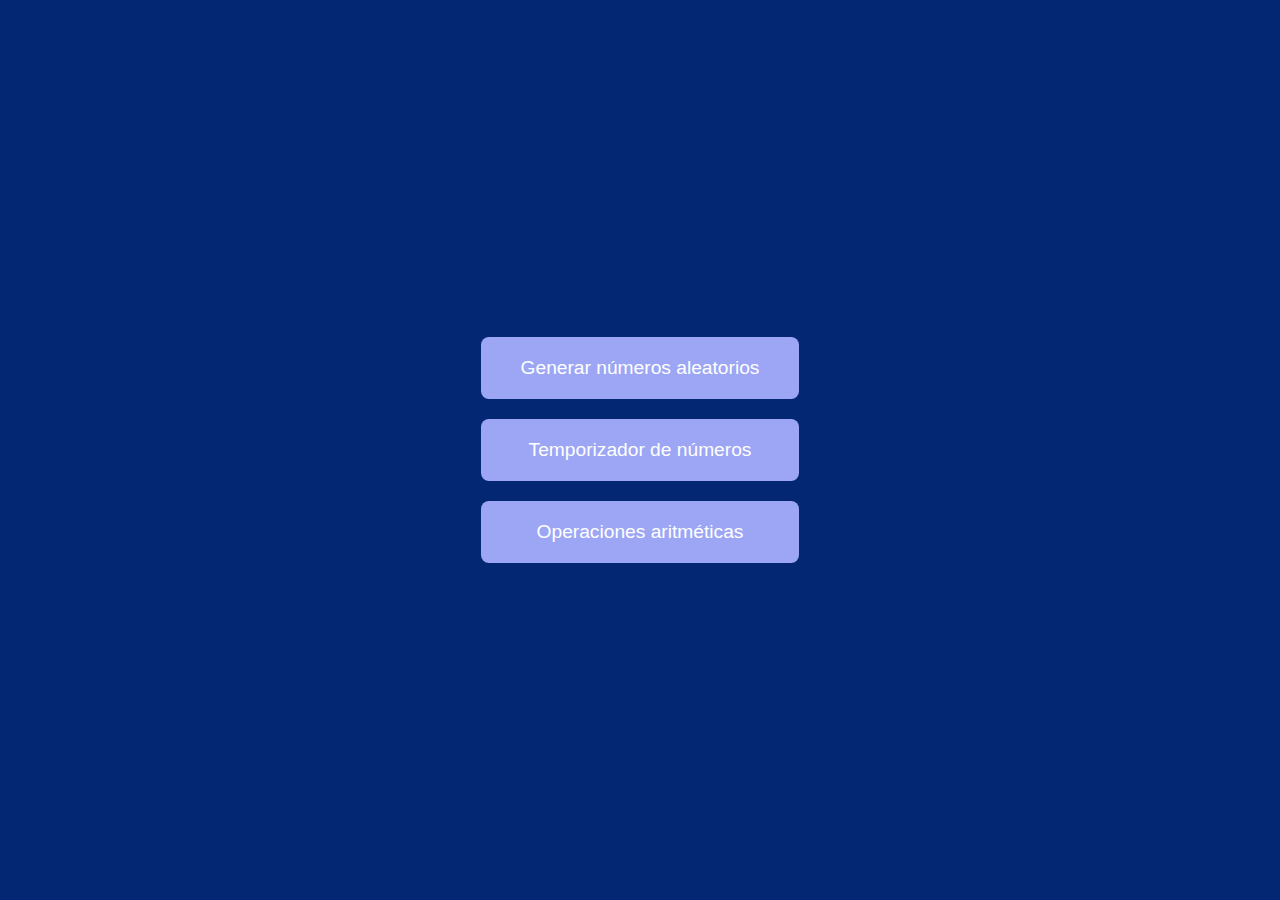
<file: index.html>
<!DOCTYPE html>
<html lang="es">
<head>
    <meta charset="UTF-8">
    <meta name="viewport" content="width=device-width, initial-scale=1.0">
    <title>Inicio - Generador de Números</title>
    <link rel="stylesheet" href="styles.css">
</head>
<body>
    <div class="contenedor-botones">
        <a href="generador-de-numeros/generador.html" class="boton">Generar números aleatorios</a>
        <a href="temporizador-de-numeros/temporizador.html" class="boton">Temporizador de números</a>
        <a href="operaciones-aritmeticas/operaciones.html" class="boton">Operaciones aritméticas</a>
    </div>
</body>
</html>
</file>
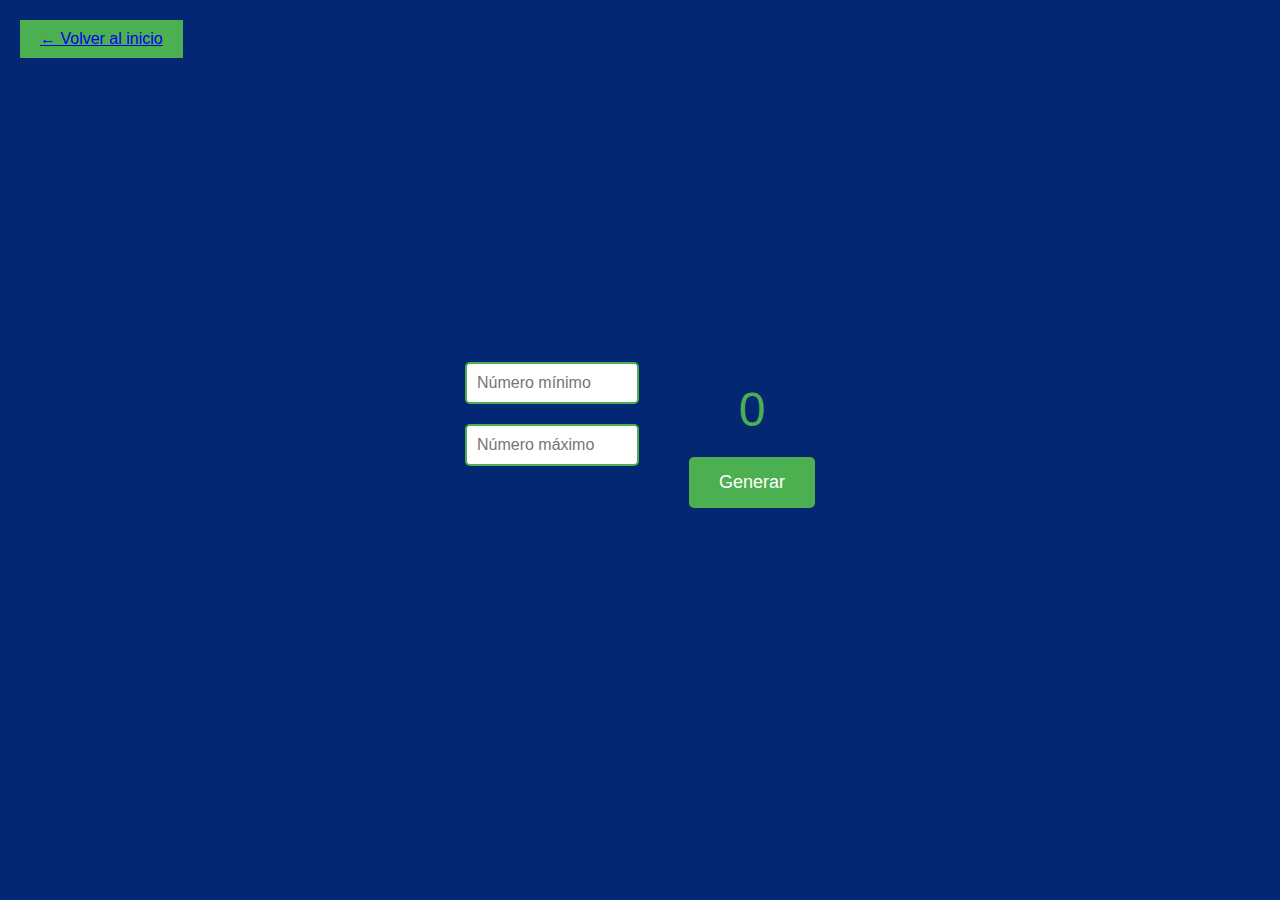
<file: generador-de-numeros/generador.html>
<!DOCTYPE html>
<html>
<head>
    <title>Generador de Números Aleatorios</title>
    <link rel="stylesheet" href="generador.css">
</head>
<body>
    <a href="../index.html" class="boton boton-regreso">← Volver al inicio</a>
    <div class="container">
        <div class="inputs">
            <input type="number" id="minimo" placeholder="Número mínimo">
            <input type="number" id="maximo" placeholder="Número máximo">
        </div>
        
        <div class="center">
            <div id="numero">0</div>
            <button onclick="generarNumero()">Generar</button>
        </div>
    </div>

    <script src="generador.js">
    </script>
    
</body>
</html>
</file>
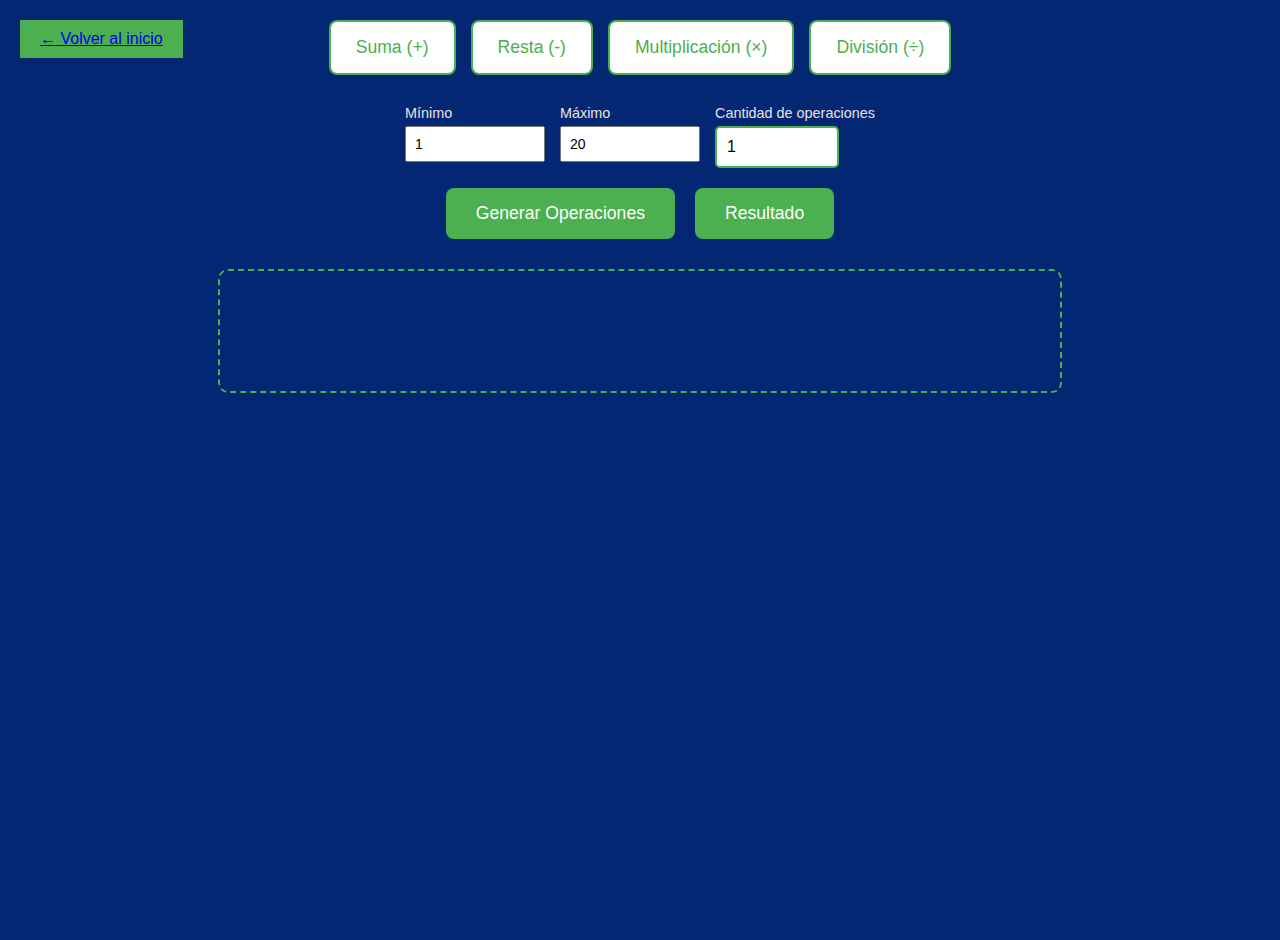
<file: operaciones-aritmeticas/operaciones.html>
<!DOCTYPE html>
<html>
<head>
    <title>Operaciones Aritméticas</title>
    <meta name="viewport" content="width=device-width, initial-scale=1.0">
    <link rel="stylesheet" href="operaciones.css">
</head>
<body>
    <a href="../index.html" class="boton boton-regreso">← Volver al inicio</a>
    
    <div class="operaciones-container">
        <div class="operaciones-selector">
            <button class="boton-operacion" data-operacion="+">Suma (+)</button>
            <button class="boton-operacion" data-operacion="-">Resta (-)</button>
            <button class="boton-operacion" data-operacion="*">Multiplicación (×)</button>
            <button class="boton-operacion" data-operacion="/">División (÷)</button>
        </div>

        <div class="configuracion">
            <div class="rango-container">
                <div class="input-group">
                    <label>Mínimo</label>
                    <input type="number" id="min" value="1" placeholder="Mínimo">
                </div>
                <div class="input-group">
                    <label>Máximo</label>
                    <input type="number" id="max" value="20" placeholder="Máximo">
                </div>
                <div class="input-group">
                    <label>Cantidad de operaciones</label>
                    <input type="number" id="cantidad" min="1" value="1">
                </div>
            </div>
            <div class="botones-accion">
                <button class="boton-accion" onclick="generarOperacion()">Generar Operaciones</button>
                <button class="boton-accion" onclick="mostrarResultado()">Resultado</button>
            </div>
        </div>

        <div class="expresion-container" id="expresion"></div>
        <div id="resultado"></div>
        <div class="error" id="error"></div>
    </div>

    <script src="operaciones.js"></script>
    
</body>
</html>
</file>
<file: styles.css>
body {
    display: flex;
    justify-content: center;
    align-items: center;
    min-height: 100vh;
    margin: 0;
    font-family: Arial, sans-serif;
    background-color:  #042773;
}

.contenedor-botones {
    display: flex;
    flex-direction: column;
    gap: 20px;
}

.boton {
    padding: 20px 40px;
    font-size: 1.2em;
    background-color: #9ca6f5;
    color: white;
    border: none;
    border-radius: 8px;
    cursor: pointer;
    transition: transform 0.2s, background-color 0.3s;
    text-decoration: none;
    text-align: center;
}

.boton:hover {
    background-color: #45a049;
    transform: scale(1.05);
}

.boton:active {
    transform: scale(0.95);
}
</file>
<file: generador-de-numeros/generador.css>
body {
    display: flex;
    flex-direction: column;
    justify-content: center;
    align-items: center;
    min-height: 100vh;
    margin: 0;
    font-family: Arial, sans-serif;
    background-color:  #042773;
}

.container {
    display: flex;
    gap: 50px;
    margin-bottom: 30px;
}

.inputs {
    display: flex;
    flex-direction: column;
    gap: 20px;
}

input {
    padding: 10px;
    font-size: 16px;
    width: 150px;
    border: 2px solid #4CAF50;
    border-radius: 5px;
}

.center {
    text-align: center;
}

#numero {
    font-size: 48px;
    margin: 20px 0;
    color: #4CAF50;
}

button {
    padding: 15px 30px;
    font-size: 18px;
    cursor: pointer;
    background-color: #4CAF50;
    color: white;
    border: none;
    border-radius: 5px;
    transition: background-color 0.3s;
}

button:hover {
    background-color: #45a049;
}

.boton-regreso {
    position: absolute;
    top: 20px;
    left: 20px;
    padding: 10px 20px;
    background-color: #4CAF50;
}

.boton-regreso:hover {
    background-color: #45a049;
}
</file>
<file: operaciones-aritmeticas/operaciones.css>
body {
    display: flex;
    flex-direction: column;
    align-items: center;
    min-height: 100vh;
    margin: 0;
    font-family: Arial, sans-serif;
    padding: 20px;
    background-color:  #042773;
}

.operaciones-container {
    display: flex;
    flex-direction: column;
    align-items: center;
    gap: 30px;
    width: 100%;
    max-width: 800px;
    color: white;
}

.operaciones-selector {
    display: flex;
    gap: 15px;
    flex-wrap: wrap;
    justify-content: center;
}

.boton-operacion {
    padding: 15px 25px;
    font-size: 1.1em;
    border: 2px solid #4CAF50;
    background-color: white;
    color: #4CAF50;
    border-radius: 8px;
    cursor: pointer;
    transition: all 0.3s;
}

.boton-operacion:hover {
    background-color: #baf4ce;
}

.boton-operacion.active {
    background-color: #4CAF50;
    color: white;
}

.configuracion {
    display: flex;
    gap: 20px;
    align-items: center;
    flex-wrap: wrap;
    justify-content: center;
}

#cantidad {
    padding: 10px;
    width: 100px;
    border: 2px solid #4CAF50;
    border-radius: 5px;
    font-size: 16px;
}

.expresion-container {
    display: flex;
    flex-wrap: wrap;
    gap: 10px;
    justify-content: center;
    align-items: center;
    min-height: 80px;
    font-size: 24px;
    padding: 20px;
    border: 2px dashed #4CAF50;
    border-radius: 10px;
    width: 100%;
}

.botones-accion {
    display: flex;
    gap: 20px;
    flex-wrap: wrap;
    justify-content: center;
}

.boton-accion {
    padding: 15px 30px;
    font-size: 1.1em;
    background-color: #4CAF50;
    color: white;
    border: none;
    border-radius: 8px;
    cursor: pointer;
}

.boton-accion:hover {
    background-color: #45a049;
}

#resultado {
    font-size: 36px;
    color: #e8eee8;
    margin: 20px 0;
    min-height: 50px;
}

.error {
    color: #ff4444;
    margin: 10px 0;
    display: none;
}

@media (max-width: 768px) {
    .expresion-container {
        font-size: 20px;
        padding: 15px;
    }
    
    .boton-operacion {
        padding: 12px 20px;
        font-size: 1em;
    }
    
    #resultado {
        font-size: 28px;
    }
}

@media (max-width: 480px) {
    .configuracion {
        flex-direction: column;
    }
    
    .expresion-container {
        font-size: 18px;
    }
}

.rango-container {
    display: flex;
    gap: 15px;
    flex-wrap: wrap;
    justify-content: center;
}

.input-group label {
    font-size: 0.9em;
    color: #e7e1e1;
    margin-bottom: 5px;
    display: block;
}

.input-group input {
    width: 120px;
    padding: 8px;
    font-size: 14px;
}

@media (max-width: 480px) {
    .input-group input {
        width: 100%;
    }
}

.boton-regreso {
    position: absolute;
    top: 20px;
    left: 20px;
    padding: 10px 20px;
    background-color: #4CAF50;
}

.boton-regreso:hover {
    background-color: #45a049;
}
</file>
